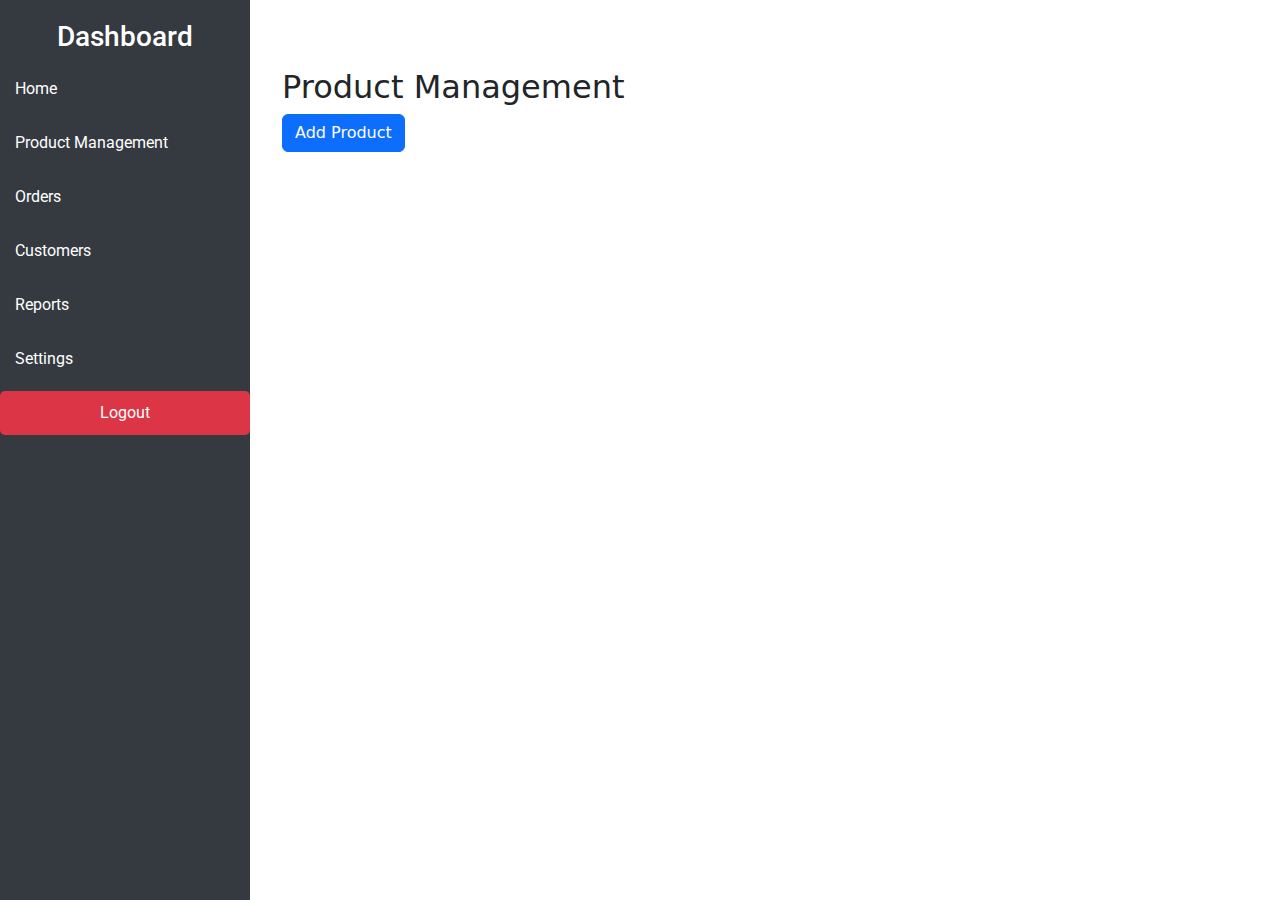
<file: addproduct.html>
<!DOCTYPE html>
<html lang="en">
<head>
  <meta charset="UTF-8" />
  <meta name="viewport" content="width=device-width, initial-scale=1.0"/>
  <title>Product Management</title>
  <link rel="stylesheet" href="https://cdn.jsdelivr.net/npm/bootstrap@5.3.0/dist/css/bootstrap.min.css"/>
  <link href="https://fonts.googleapis.com/css2?family=Roboto:wght@400;500&display=swap" rel="stylesheet"/>
  <style>
    .sidebar {
      height: 100vh;
      position: fixed;
      top: 0;
      left: 0;
      width: 250px;
      background-color: #343a40;
      color: white;
      padding-top: 20px;
      display: flex;
      flex-direction: column;
      font-family: 'Roboto', sans-serif;
    }
    .sidebar a {
      color: white;
      padding: 10px 15px;
      text-decoration: none;
      display: block;
      margin: 5px 0;
    }
    .sidebar a:hover {
      background-color: #575d63;
    }
    .content {
      margin-left: 250px;
      padding: 20px;
    }
    .logout-button {
      margin-top: auto;
      padding: 10px 15px;
      background-color: #dc3545;
      color: white;
      border-radius: 5px;
      text-align: center;
      text-decoration: none;
    }
    .logout-button:hover {
      background-color: #c82333;
    }
    .product-card {
      border: 1px solid #ddd;
      border-radius: 8px;
      padding: 12px;
      margin: 8px;
      transition: transform 0.3s ease;
      box-shadow: 0 2px 6px rgba(0, 0, 0, 0.08);
    }
    .product-card:hover {
      transform: scale(1.03);
    }
    .product-image {
      width: 100%;
      height: 120px;
      object-fit: cover;
      border-radius: 5px;
    }
    .product-card-body {
      padding: 8px;
    }
    .card-title {
      font-weight: 500;
      font-size: 1rem;
    }
    .card-text {
      font-size: 0.875rem;
    }
  </style>
</head>
<body>
  <div class="sidebar">
    <h3 class="text-center text-white">Dashboard</h3>
    <a href="dashboard.html">Home</a>
    <a href="addproduct.html">Product Management</a>
    <a href="#">Orders</a>
    <a href="#">Customers</a>
    <a href="#">Reports</a>
    <a href="#">Settings</a>
    <a href="#" id="logoutButton" class="logout-button">Logout</a>
  </div>

  <div class="content">
    <div class="container mt-5">
      <h2>Product Management</h2>
      <div id="alertMessage" class="alert alert-success d-none" role="alert">
        Product edited successfully!
      </div>
      <button class="btn btn-primary" data-bs-toggle="modal" data-bs-target="#addProductModal">
        Add Product
      </button>
      <div class="row mt-4" id="productCardContainer"></div>
    </div>
  </div>

  <!-- Product Modal -->
  <div class="modal fade" id="addProductModal" tabindex="-1" aria-labelledby="addProductModalLabel" aria-hidden="true">
    <div class="modal-dialog modal-lg">
      <div class="modal-content">
        <div class="modal-header">
          <h5 class="modal-title" id="addProductModalLabel">Add Product</h5>
          <button type="button" class="btn-close" data-bs-dismiss="modal" aria-label="Close"></button>
        </div>
        <div class="modal-body">
          <form id="productForm">
            <div class="row">
              <div class="col-md-6">
                <div class="mb-3">
                  <label for="productName" class="form-label">Product Name</label>
                  <input type="text" class="form-control" id="productName" required>
                </div>
                <div class="mb-3">
                  <label for="productCategory" class="form-label">Category</label>
                  <select class="form-control" id="productCategory" required>
                    <option value="" disabled selected>Select Category</option>
                    <option value="Engine">Engine</option>
                    <option value="Tires">Tires</option>
                    <option value="Brakes">Brakes</option>
                    <option value="Electronics">Electronics</option>
                  </select>
                </div>
              </div>
              <div class="col-md-6">
                <div class="mb-3">
                  <label for="productPrice" class="form-label">Price</label>
                  <input type="number" class="form-control" id="productPrice" min="1" required>
                </div>
                <div class="mb-3">
                  <label for="stockQuantity" class="form-label">Stock Quantity</label>
                  <input type="number" class="form-control" id="stockQuantity" min="1" required>
                </div>
              </div>
            </div>
            <div class="mb-3">
              <label for="productDescription" class="form-label">Description</label>
              <textarea class="form-control" id="productDescription" rows="2" required></textarea>
            </div>
            <div class="mb-3">
              <label for="productImage" class="form-label">Product Image</label>
              <input type="file" class="form-control" id="productImage">
              <!-- Removed imageNameDisplay -->
            </div>
            <button type="submit" class="btn btn-primary" id="saveProductButton">Add Product</button>
          </form>
        </div>
      </div>
    </div>
  </div>

  <script>
    let editingIndex = -1;

    function renderProductCards() {
      const products = JSON.parse(localStorage.getItem("products")) || [];
      const productCardContainer = document.getElementById('productCardContainer');
      productCardContainer.innerHTML = '';

      products.forEach((product, index) => {
        const card = document.createElement('div');
        card.classList.add('col-md-3');
        card.innerHTML = `
          <div class="product-card">
            <img src="${product.image || 'wheel.png'}" class="product-image" alt="Product Image">
            <div class="product-card-body">
              <h5 class="card-title">${product.name}</h5>
              <p class="card-text">Category: ${product.category}</p>
              <p class="card-text">₱ ${product.price}</p>
              <p class="card-text">Stock: ${product.stock}</p>
              <p class="card-text">${product.description}</p>
              <button class="btn btn-warning btn-sm" onclick="editProduct(${index})">Edit</button>
              <button class="btn btn-danger btn-sm" onclick="deleteProduct(${index})">Delete</button>
            </div>
          </div>
        `;
        productCardContainer.appendChild(card);
      });
    }

    function deleteProduct(index) {
      const products = JSON.parse(localStorage.getItem("products")) || [];
      products.splice(index, 1);
      localStorage.setItem("products", JSON.stringify(products));
      renderProductCards();
    }

    function editProduct(index) {
      const products = JSON.parse(localStorage.getItem("products")) || [];
      const product = products[index];

      document.getElementById('productName').value = product.name;
      document.getElementById('productCategory').value = product.category;
      document.getElementById('productPrice').value = product.price;
      document.getElementById('stockQuantity').value = product.stock;
      document.getElementById('productDescription').value = product.description;
      document.getElementById('productImage').value = '';

      document.getElementById('addProductModalLabel').innerText = 'Edit Product';
      document.getElementById('saveProductButton').innerText = 'Save Changes';

      editingIndex = index;

      let modalElement = document.getElementById('addProductModal');
      let modalInstance = bootstrap.Modal.getOrCreateInstance(modalElement);
      modalInstance.show();
    }

    document.getElementById('productForm').addEventListener('submit', function(event) {
      event.preventDefault();

      const productImage = document.getElementById('productImage').files[0];

      if (productImage) {
        const reader = new FileReader();
        reader.onload = function(e) {
          const imageURL = e.target.result;
          saveProduct(imageURL);
        };
        reader.readAsDataURL(productImage);
      } else {
        const products = JSON.parse(localStorage.getItem("products")) || [];
        let imageURL = 'wheel.png';

        if (editingIndex >= 0 && products[editingIndex].image) {
          imageURL = products[editingIndex].image;
        }

        saveProduct(imageURL);
      }
    });

    function saveProduct(imageURL) {
      const productName = document.getElementById('productName').value.trim();
      const productCategory = document.getElementById('productCategory').value;
      const productPrice = parseFloat(document.getElementById('productPrice').value);
      const stockQuantity = parseInt(document.getElementById('stockQuantity').value);
      const productDescription = document.getElementById('productDescription').value.trim();

      const products = JSON.parse(localStorage.getItem("products")) || [];

      if (editingIndex >= 0) {
        products[editingIndex] = {
          name: productName,
          category: productCategory,
          price: productPrice,
          stock: stockQuantity,
          description: productDescription,
          image: imageURL
        };
        document.getElementById('alertMessage').innerText = "Product edited successfully!";
      } else {
        products.push({
          name: productName,
          category: productCategory,
          price: productPrice,
          stock: stockQuantity,
          description: productDescription,
          image: imageURL
        });
        document.getElementById('alertMessage').innerText = "Product added successfully!";
      }

      localStorage.setItem("products", JSON.stringify(products));
      document.getElementById('alertMessage').classList.remove('d-none');
      setTimeout(() => {
        document.getElementById('alertMessage').classList.add('d-none');
      }, 3000);

      document.getElementById('productForm').reset();
      editingIndex = -1;
      document.getElementById('addProductModalLabel').innerText = 'Add Product';
      document.getElementById('saveProductButton').innerText = 'Add Product';

      const modalElement = document.getElementById('addProductModal');
      const modalInstance = bootstrap.Modal.getOrCreateInstance(modalElement);
      modalInstance.hide();

      renderProductCards();
    }

    window.onload = renderProductCards;

    document.getElementById('logoutButton').addEventListener('click', function () {
      localStorage.removeItem('user');
      window.location.href = 'login.html';
    });
  </script>

  <script src="https://cdn.jsdelivr.net/npm/bootstrap@5.3.0/dist/js/bootstrap.bundle.min.js"></script>
</body>
</html>
</file>
